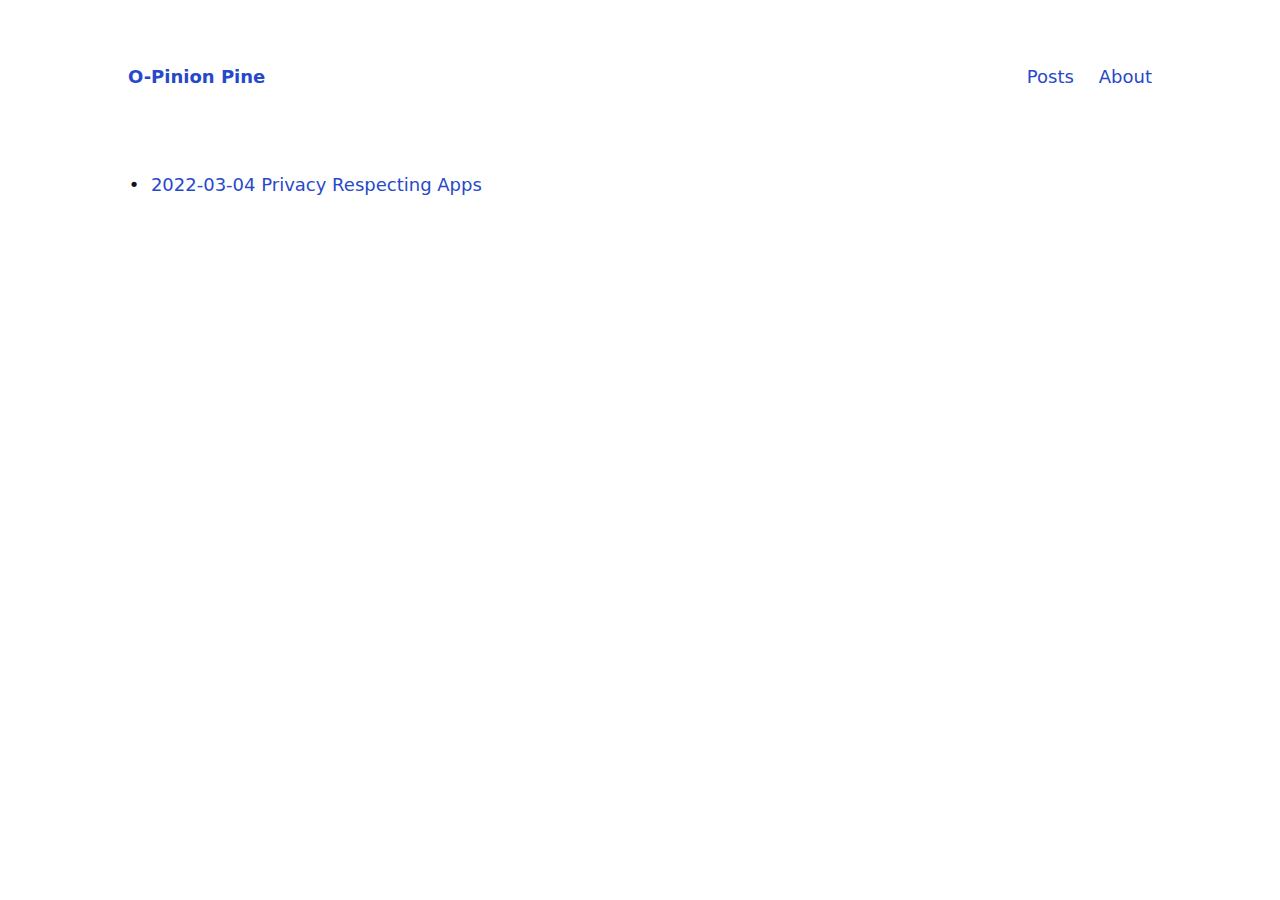
<file: index.html>
<!-- JOHN DOE’S PAGE - https://github.com/cadars/john-doe/ -->

<!DOCTYPE html>
<html lang="en">
  <head>
    <meta charset="utf-8">
    <meta name="viewport" content="width=device-width,initial-scale=1">
    
    <title>O-Pinion Pine</title>
    <meta name="Site on the internet" content="">
    
    <!-- Recommended minimum -->
    <meta property="og:title" content="O-Pinion Pine">
    <meta property="og:description" content="Smattering of Thoughts, Arguably Translated to English">
    <meta property="og:image" content="img/site-image.png">
    <meta name="twitter:card" content="An opinion pine">
    
    <!-- You could also inline the stylesheet -->
    <link rel="stylesheet" href="style.css">

  </head>
  <body>
    
    <header>
      <h1>
        <a href="#home">O-Pinion Pine</a>
      </h1>
      <nav>
        <a href="#home">Posts</a>
        <a href="#about">About</a>
      </nav>
    </header>
    
    <main>
      
      <section id="home"> <!-- HOME -->
      <ul>
        <li><a href="#post1"> 2022-03-04 Privacy Respecting Apps </a> </li>
        <!-- <li><a href="#post2"> 2022-03-04 Flex Box Woes </a> </li> -->
      </ul>
        
      </section>
      
      <section id="about"> <!-- ABOUT -->
        
        <p>
          Written and maintained by <a href="https://github.com/TeaUponTweed/">Michael Mason</a>, a Software Engineer / Data Scientist located in Denver Colorado.

          Expect new tech or tech-adjacent articles twice a week, nominally Wednesday and Sunday.

          In my day job I work with python, and for side projects I've been working with Go and Elm so expect to see writing in those areas. I also have a long standing interest in all things optimization, be it financial, mathematical, or environmental. Finally, I'll probably post some poorly researched thoughts on homomorphic encryption because I think it's cool. As a reader, I hope you find it entertaining and informative.
          As a writer, the purpose of this blog is three-fold: First to improve my writing and communication skills, second to practice being wrong in a public forum, and finally create a record of my thoughts and work.

          When I'm not hunched over a computer, I try to be in the woods, or sometimes a brewery.
        </p>

      </section>
      
      <section id="post1">
        
        <article>
          <h2>Privacy Respecting Apps <time datetime="2022-03-04">March 4th, 2022</time></h2>
          <p>
            There is a market for apps which prioritize actual user experience, part of which is respecting their users privacy. Several articles have been circulating recently on Hacker News emphasizing the potential downsides of very popular and highly functional apps like <a href="https://www.kolide.com/blog/is-grammarly-a-keylogger-what-can-you-do-about-it"> Grammarly </a> for writing and <a href="https://www.politico.com/news/2022/02/16/my-journey-down-the-rabbit-hole-of-every-journalists-favorite-app-00009216"> Otter.ai </a> for dictation.
            As people become more aware of the privacy and potential legal implications of sharing unspecified swaths of personal data, from well established mega-corps down to start-ups with a flashy landing page, there is the potential to disrupt these established Apps. For many, an app which is "good enough "and doesn't steal your data might be preferable, and the open source projects such as <a href="https://github.com/mozilla/DeepSpeech"> Mozilla's DeepSpeech</a> will help bridge the data & technology gap. Would it be possible to reach feature parity with Grammarly using only a publicly available corpus? I'd expect the internet, and this site in particular, to provide ample examples of poor grammar.

            While the state of freely-available technology might be lowering the entry to these niches, there is another adjacent niche that seems under explored: that of true personalization. Other than some fine tuning on voice assistants and collaborative filtering applications such as Pandora, most machine learning based applications only use your data to benefit you in a very dilute sense. By casting your cup of information into the vast training sea you should be having a fractionally better experience (assuming you're part of a segment large enough to be optimized for), but few companies are able to adapt their offering more directly to you.
          </p>
        </article>
              
      </section>

      <section id="post2">
        
        <article>
        </article>
      </section>

  </body>
</html>
</file>
<file: style.css>
* { margin: 0; padding: 0; box-sizing: border-box;
  
  /* Color scheme */
  
  --textcolor: #121212;
  --bgcolor: #fff;
  --highlight: #2749c9;

}

@media (prefers-color-scheme: dark) {
  * {
    --textcolor: #dadada;
    --bgcolor: #141414;
    --highlight: #ffc400;
  }
}

body {
  font-size: 18px;
  font-family: system-ui, sans-serif;
  line-height: 1.4;
  color: var(--textcolor);
  background: var(--bgcolor);
  position: relative;
  max-width: 64em;  /* remove this for a full-width layout */
  margin: 0 auto;  /* centers the layout */
}

/* ------- Sections ------- */

section {
  padding: calc(6em + 5vw) 5vw 8vw 5vw;
  /* ! Everything below is needed ! */
  display: none;
  position: absolute;
  top: 0;
  min-height: 100vh;
  width: 100%;
  background: var(--bgcolor);
}

section:target { /* Show section */
  display: block;
}

section#home { /* Show #home by default */
  display: block;
}

/* ------- Header ------- */

header {
  padding: 5vw 5vw 0 5vw;
  display: flex;
  flex-wrap: wrap;
  position: absolute;
  width: 100%;
  z-index: 2;
}

header h1 {
  font-size: 1em;
  flex: 1; /* pushes nav to the right */
  white-space: nowrap;
  padding: 0 5vw .5em 0;
}

nav a:not(:last-of-type) {
  margin-right: 1.5vw;
}

/* ------- General ------- */

a {
  text-decoration: none;
  color: var(--highlight);
}

a:hover {
  border-bottom: 1px solid;
}

section h1 {
  font-size: 1em;
  margin: 0 0 1em 0;
}

h2, h3, h4 {
  font-size: 1em;
  font-weight: 600;
  margin: 1.6em 0 .6em 0;
}

p, ul, ol, article {
  max-width: 60ch; /* Limit line-length to 60 characters */
  margin-bottom: .6em;
}

ul {
  list-style-type: none;
}

ul li::marker {
  content: "\2022   ";
}

li {
  margin-bottom: .2em;
}

ul, ol {
  padding-left: 2ch;
}

b, strong {
  font-weight: 600;
}

small {
  font-size: .85em;
}

hr {
  height: 1px;
  border: 0;
  background: currentColor;
  opacity: .1;
  margin: 1.2em 0;
}

abbr {
  text-decoration: none;
}

abbr[title]:hover {
  opacity: .7;
  cursor: help;
}

blockquote {
  padding-left: 2ch;
  opacity: .7;
  margin-bottom: .6em;
  position: relative;
}

blockquote:before {
  content: "";
  position:absolute;
  left: 0;
  top: .3em;
  bottom: .3em;
  background: currentColor;
  width: 1px;
  opacity: .2;
}

img, svg, video, audio {
  display: block;
  max-width: 100%;
  height: auto;
  fill: currentColor;
}
  
code, textarea {
  font-family: ui-monospace, SF Mono, Menlo, Monaco, Andale Mono, monospace;
  font-size: 1em;
  opacity: .7;
}

a code {
  opacity:1;
}

pre, textarea { /* for code samples */
  font-size: .9em;
  color: inherit;
  line-height:inherit;
  padding:.6em .9em;
  margin: .8em 0 1em 0;
  position: relative;
  display: block;
  width: 100%;
  white-space: pre;
  border:0;
  border-radius: 4px;
  background:rgba(255,255,100,.075);
  box-shadow: inset 1px 1px 0 rgba(0,0,0,.2), inset -1px -1px 0 rgba(0,0,0,.04) ;
}

/* Inline footnotes */

label {
  cursor: pointer;
  vertical-align: super;
  line-height: 1;
  font-size: .75em;
  padding-left: .1em;
}

label:hover {
  color: var(--highlight);
}

label:before {content:"[";}
label:after {content:"]";}

label + input,
label + input + small {
  display: none;
}

input:checked + small {
  display: block;
  padding: .8em 0 1em 2.5vw;;
}

/* Figures */

figure {
  margin: 2em 0 1.5em 0;
}

figure figcaption {
  margin: 0.8em 0 0 0;
  font-size: .85em;
  opacity: .7;
}

/* Responsive video embeds */

figure.video {
  position: relative;
  padding-bottom: 56.25%; /* 16:9 */
  height: 0;
  overflow: hidden;
}

figure.video iframe, figure.video object, figure.video embed {
  position: absolute;
  top: 0;
  left: 0;
  width: 100%;
  height: 100%;
  border: 0;
  visibility: hidden; /* so loading="lazy" should work? */
}

section:target iframe {
  visibility: visible;
}

/* External links */

a[href*="//"]:after { 
  font-weight: 300;
  font-size: .85em;
  content: "\2197"; /* top right arrow: ↗ */
  color: var(--textcolor);
  opacity: .25;
}

a[href*="//"]:hover:after {
  color: var(--highlight);
  opacity: 1;
}

/* File links */

a:before { 
  font-size: .7em;
  margin-right: .4em;
}

/* Add more filetypes here if you want */

a[href$=".pdf"]:before { content: "PDF"; }
a[href$=".txt"]:before { content: "TXT"; }
a[href$=".mp3"]:before { content: "MP3"; }
a[href$=".zip"]:before { content: "ZIP"; }
a[href$=".rar"]:before { content: "RAR"; }
a[href$=".jpeg"]:before,
a[href$=".jpg"]:before,
a[href$=".gif"]:before,
a[href$=".png"]:before { content: "IMG"; }

/* ------- News ------- */

article + article {
  margin-top: 4.5em;
}

article h2 {
  font-weight: 700;
  margin: 0 0 1em 0;
}

article time {
  margin-left: .6em;
  font-size: .8em;
  font-weight: 400;
  opacity: .7;
}

/* ------- Images Grid ------- */

.grid {
  display: grid;
  grid-gap: 5vmin;
  grid-template-columns: repeat(auto-fill, minmax(150px, 1fr)); /* 150px = minimum image size */
  grid-auto-flow: dense;
  padding: 2em 0;
}

.grid a {
  position: relative;
  border: 0;
}

.grid a:hover {
  transform: scale(.975);
}

/* For a square ratio */
.grid a:before {
  content: "";
  display: block;
  padding-top: 100%;
}

.grid a img {
  position: absolute;
  top: 0;
  width: 100%;
  height: 100%;
  object-fit: contain;
}

/* ------- Slideshow ------- */

.slides {
  position: fixed;
  top: 0;
  left: 0;
  right: 0;
  height: 100vh;
  overflow-y: scroll;
  scroll-snap-type: y mandatory;
}

.slides figure {
  height: 100vh;
  padding: 0 5vw;
  margin: 0;
  display: grid;
  place-items: center;
  align-content: center;
  scroll-snap-align: center;
}

.slides figure img {
  max-height: 88vh; /* Adjust if needed */
}

.slides figure.cover {
  padding: 0;
}

.slides figure.cover img {
  max-height: none;
  position: absolute;
  z-index: -1;
  width: 100vw;
  height: 100vh;
  object-fit: cover;
}

/* ------- Lightbox ------- */

.lightbox {
  display: none;
  color: var(--textcolor);
}

.lightbox:target {
  position: fixed;
  top: 0;
  right: 0;
  bottom: 0;
  left: 0;
  display: grid;
  place-items: center;
  align-content: center;
  background: var(--bgcolor);
  border: 0;
  z-index: 3;
}

.lightbox img {
  max-height: 100vh;
  z-index: 4;
}

.lightbox:target:before { /* Loading spinner */
  content:"";
  height: 2em;
  width: 2em;
  animation: spin .8s infinite linear;
  border: 1px solid;
  border-right-color: transparent;
  border-radius: 50%;
  display: block;
  position: absolute;
  transform: translateX(-50%);
  opacity: .25;
}

@keyframes spin {
  0% { transform: rotate(0deg); }
  100% { transform: rotate(360deg); }
}

.lightbox:target:after { /* × to close */
  content: "\00D7";
  position: fixed;
  font-size: 2em;
  font-weight: 200;
  line-height: 0;
  top: .75em;
  right: .5em;
  z-index: 4;
}

/* ------- Smaller screens ------- */

@media only screen and (max-width: 680px) {
  body { font-size: 16px; }
}

@media only screen and (max-width: 540px) {
  nav { width: 100%; } /* Fix for older webkit versions */
}

/* ------- Print ------- */

@media print {
  
  nav, .lightbox:target:after { display: none; }
  
  article, figure, img {
    page-break-inside: avoid;
    break-inside: avoid;
  }
  
  /* Inline footnotes */
  
  label + input + small { display: inline; }
  label + input + small:before { content: "["; }
  label + input + small:after { content: "]"; }
  
  /* Slides */
  
  .slides, .slides figure {
    position: relative;
    height: auto;
    padding: 0;
  }

  .slides figure img, .slides figure.cover img {
    max-height: auto;
    position: relative;
    z-index: 1;
    width: auto;
    height: 100vh;
    object-fit: contain;
  }
    
}
</file>
